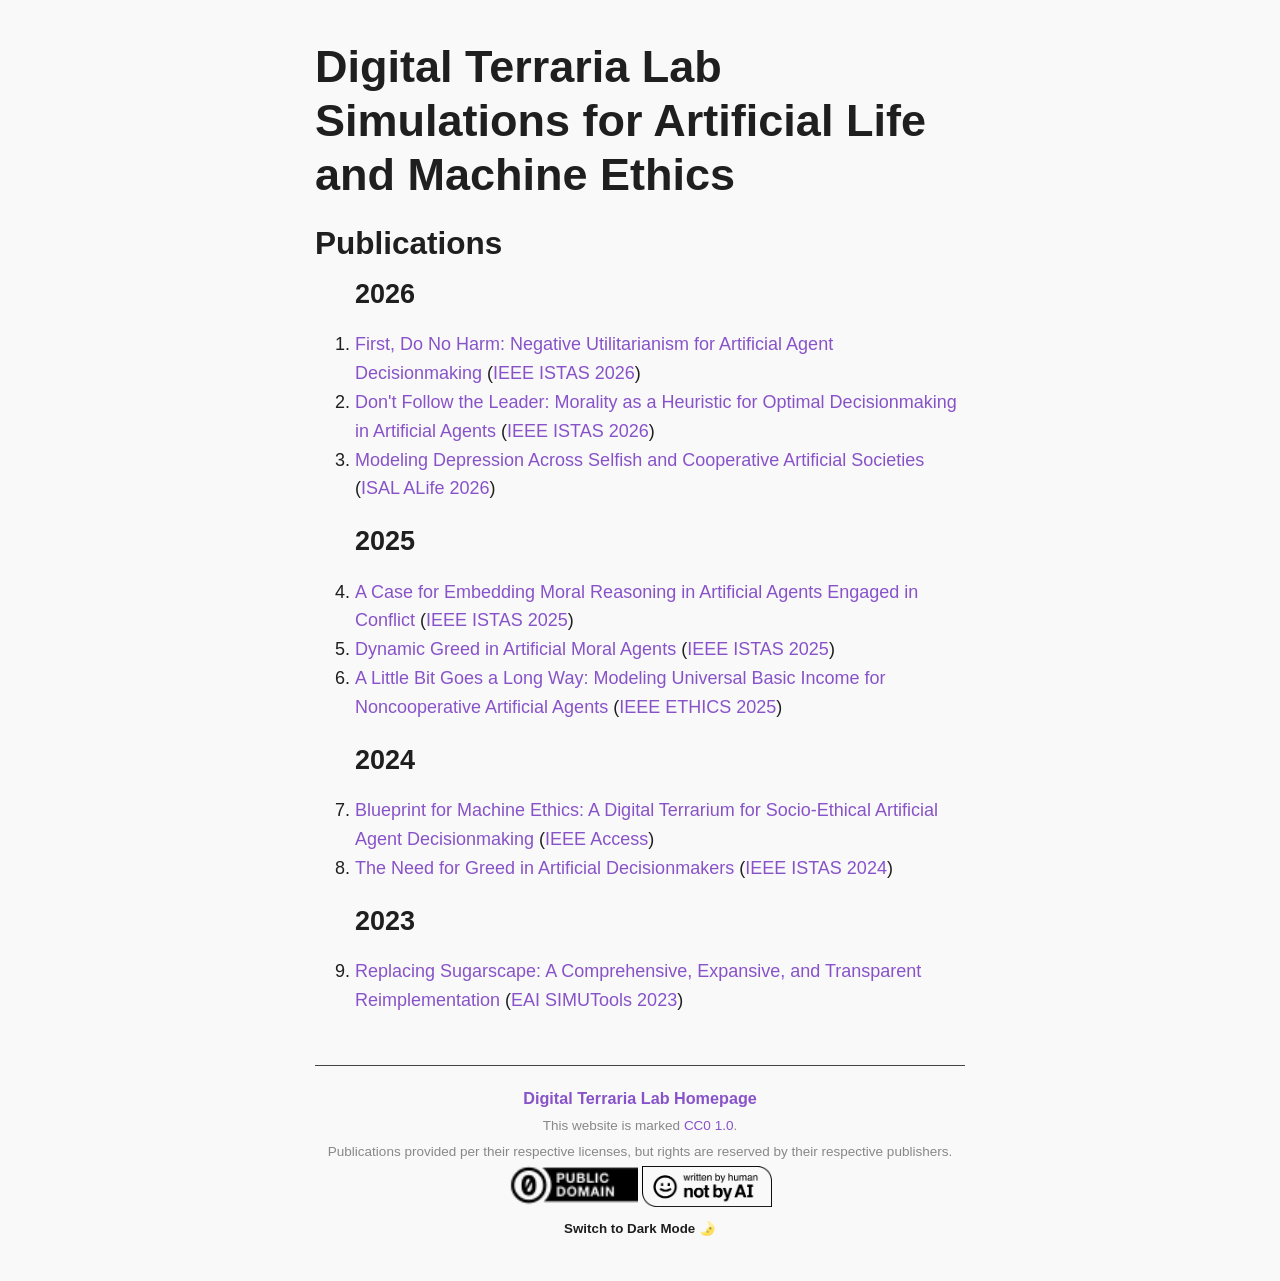
<file: publications.html>
<!DOCTYPE html>
<html lang="en">

<head>
<meta charset="UTF-8">
<meta name="viewport" content="width=device-width, initial-scale=1.0">
<meta name="description" content="Publications listing for the Digital Terraria Lab.">
<meta name="keywords" content="digital terraria lab, artificial life, artificial intelligence, AI, agent, sugarscape, agent-based model, ABM, H*land, Prisoner's Dilemma, computational philosophy, computational social science, simulation, modeling">
<title>Digital Terraria Lab</title>
<link rel="stylesheet" href="assets/style.css">
<link rel="icon" type="image/x-icon" href="assets/favicon.ico">
</head>

<body>
<h1>Digital Terraria Lab Simulations for Artificial Life and Machine Ethics</h1>

<h2>Publications</h2>
<ol>
<h3>2026</h3>
<li><a href="assets/papers/kremer-herman:2026:negative-utilitarianism.pdf">First, Do No Harm: Negative Utilitarianism for Artificial Agent Decisionmaking</a> (<a href="https://attend.ieee.org/istas-2026/">IEEE ISTAS 2026</a>)</li>
<li><a href="assets/papers/ruzek:2026:morality-as-heuristic.pdf">Don't Follow the Leader: Morality as a Heuristic for Optimal Decisionmaking in Artificial Agents</a> (<a href="https://attend.ieee.org/istas-2026/">IEEE ISTAS 2026</a>)</li>
<li><a href="assets/papers/sipes:2026:modeling-depression.pdf">Modeling Depression Across Selfish and Cooperative Artificial Societies</a> (<a href="https://2026.alife.org">ISAL ALife 2026</a>)</li>
<h3>2025</h3>
<li><a href="assets/papers/kremer-herman:2025:moral-reasoning-conflict.pdf">A Case for Embedding Moral Reasoning in Artificial Agents Engaged in Conflict</a> (<a href="https://attend.ieee.org/istas-2025/">IEEE ISTAS 2025</a>)</li>
<li><a href="assets/papers/kremer-herman:2025:dynamic-greed.pdf">Dynamic Greed in Artificial Moral Agents</a> (<a href="https://attend.ieee.org/istas-2025/">IEEE ISTAS 2025</a>)</li>
<li><a href="assets/papers/milkowski:2025:little-bit-ubi.pdf">A Little Bit Goes a Long Way: Modeling Universal Basic Income for Noncooperative Artificial Agents</a> (<a href="https://attend.ieee.org/ethics-2025/">IEEE ETHICS 2025</a>)</li>
<h3>2024</h3>
<li><a href="assets/papers/kremer-herman:2024:blueprints-for-machine-ethics.pdf">Blueprint for Machine Ethics: A Digital Terrarium for Socio-Ethical Artificial Agent Decisionmaking</a> (<a href="https://ieeexplore.ieee.org/document/10804777">IEEE Access</a>)</li>
<li><a href="assets/papers/kremer-herman:2024:need-for-greed.pdf">The Need for Greed in Artificial Decisionmakers</a> (<a href="https://attend.ieee.org/istas-2024/">IEEE ISTAS 2024</a>)</li>
<h3>2023</h3>
<li><a href="assets/papers/kremer-herman:2023:replacing-sugarscape.pdf">Replacing Sugarscape: A Comprehensive, Expansive, and Transparent Reimplementation</a> (<a href="https://simutools.eai-conferences.org/2023/">EAI SIMUTools 2023</a>)</li>
</ol>

<div class="footer">
<center>
<a href="index.html"><strong>Digital Terraria Lab Homepage</strong></a><br/>
<small>
This website is marked <a href="https://creativecommons.org/publicdomain/zero/1.0/">CC0 1.0</a>.<br/>
Publications provided per their respective licenses, but rights are reserved by their respective publishers.<br/>
<img id="cc0" src="assets/cc0.png" width=20% alt="CC0 Logo."> <img id="notbyai" src="assets/notbyai.png" width="20%" alt="Website not written by AI.">
</small><br/>
<button id="modeswitch" onclick="colorswitch()"><strong>🌞 Switch to Light Mode</strong></div>
</center>
</div>

<script>
const root = document.documentElement;
const cc0 = document.getElementById("cc0");
const modeswitch = document.getElementById("modeswitch")
const notbyai = document.getElementById("notbyai");
var mode = "dark";

if(window.matchMedia && window.matchMedia("(prefers-color-scheme: light)").matches) { colorswitch(); }
window.matchMedia("(prefers-color-scheme: dark)").addEventListener("change", event => { colorswitch(); });

function colorswitch() {
    root.classList.toggle("lightmode");
    if(mode == "dark") {
        modeswitch.innerHTML = "<strong>Switch to Dark Mode 🌛</strong>";
        mode = "light";
        cc0.src = "assets/cc0-light.png";
        notbyai.src = "assets/notbyai-light.png";
    }
    else {
        modeswitch.innerHTML = "<strong>🌞 Switch to Light Mode</strong>";
        mode = "dark";
        cc0.src = "assets/cc0.png";
        notbyai.src = "assets/notbyai.png";
    }
}
</script>
</body>
</html>
</file>
<file: assets/style.css>
:root {
    --bg-color: #1a1a1a;
    --text-color: #e0e0e0;
    --link-color: #bb86fc;
    --code-bg: #2d2d2d;
}

.lightmode {
    --bg-color: #f9f9f9;
    --text-color: #1f1f1f;
    --link-color: #8853c9;
    --code-bg: #d2d2d2;
}

body {
    background-color: var(--bg-color);
    color: var(--text-color);
    font-family: -apple-system, BlinkMacSystemFont, "Segoe UI", Roboto, Helvetica, Arial, sans-serif, "Apple Color Emoji", "Segoe UI Emoji", "Segoe UI Symbol";
    line-height: 1.6;
    max-width: 650px;
    margin: 40px auto;
    padding: 0 10px;
    font-size: 18px;
}

h1, h2, h3 {
    margin-top: 30px;
}

h1 {
    line-height: 1.2;
    font-size: 2.5em;
}

h2 {
    line-height: 0.75;
    font-size: 1.75em;
}

h3 {
    line-height: 0.65;
    font-size: 1.5em;
}

a {
    color: var(--link-color);
    text-decoration: none;
}

a:hover {
    text-decoration: underline;
}

button {
    background-color: var(--bg-color);
    color: var(--text-color);
    border-width: 0px;
}

code,
pre {
    background: var(--code-bg);
    padding: 2px 5px;
    border-radius: 3px;
    font-family: "SFMono-Regular", Consolas, "Liberation Mono", Menlo, monospace;
}

pre {
    padding: 15px;
    overflow-x: auto;
}

blockquote {
    border-left: 3px solid var(--link-color);
    margin: 0;
    padding-left: 15px;
    font-style: italic;
}

.footer {
    margin-top: 50px;
    border-top: 1px solid #444;
    padding-top: 20px;
    font-size: 0.9em;
    color: #888;
}
</file>
